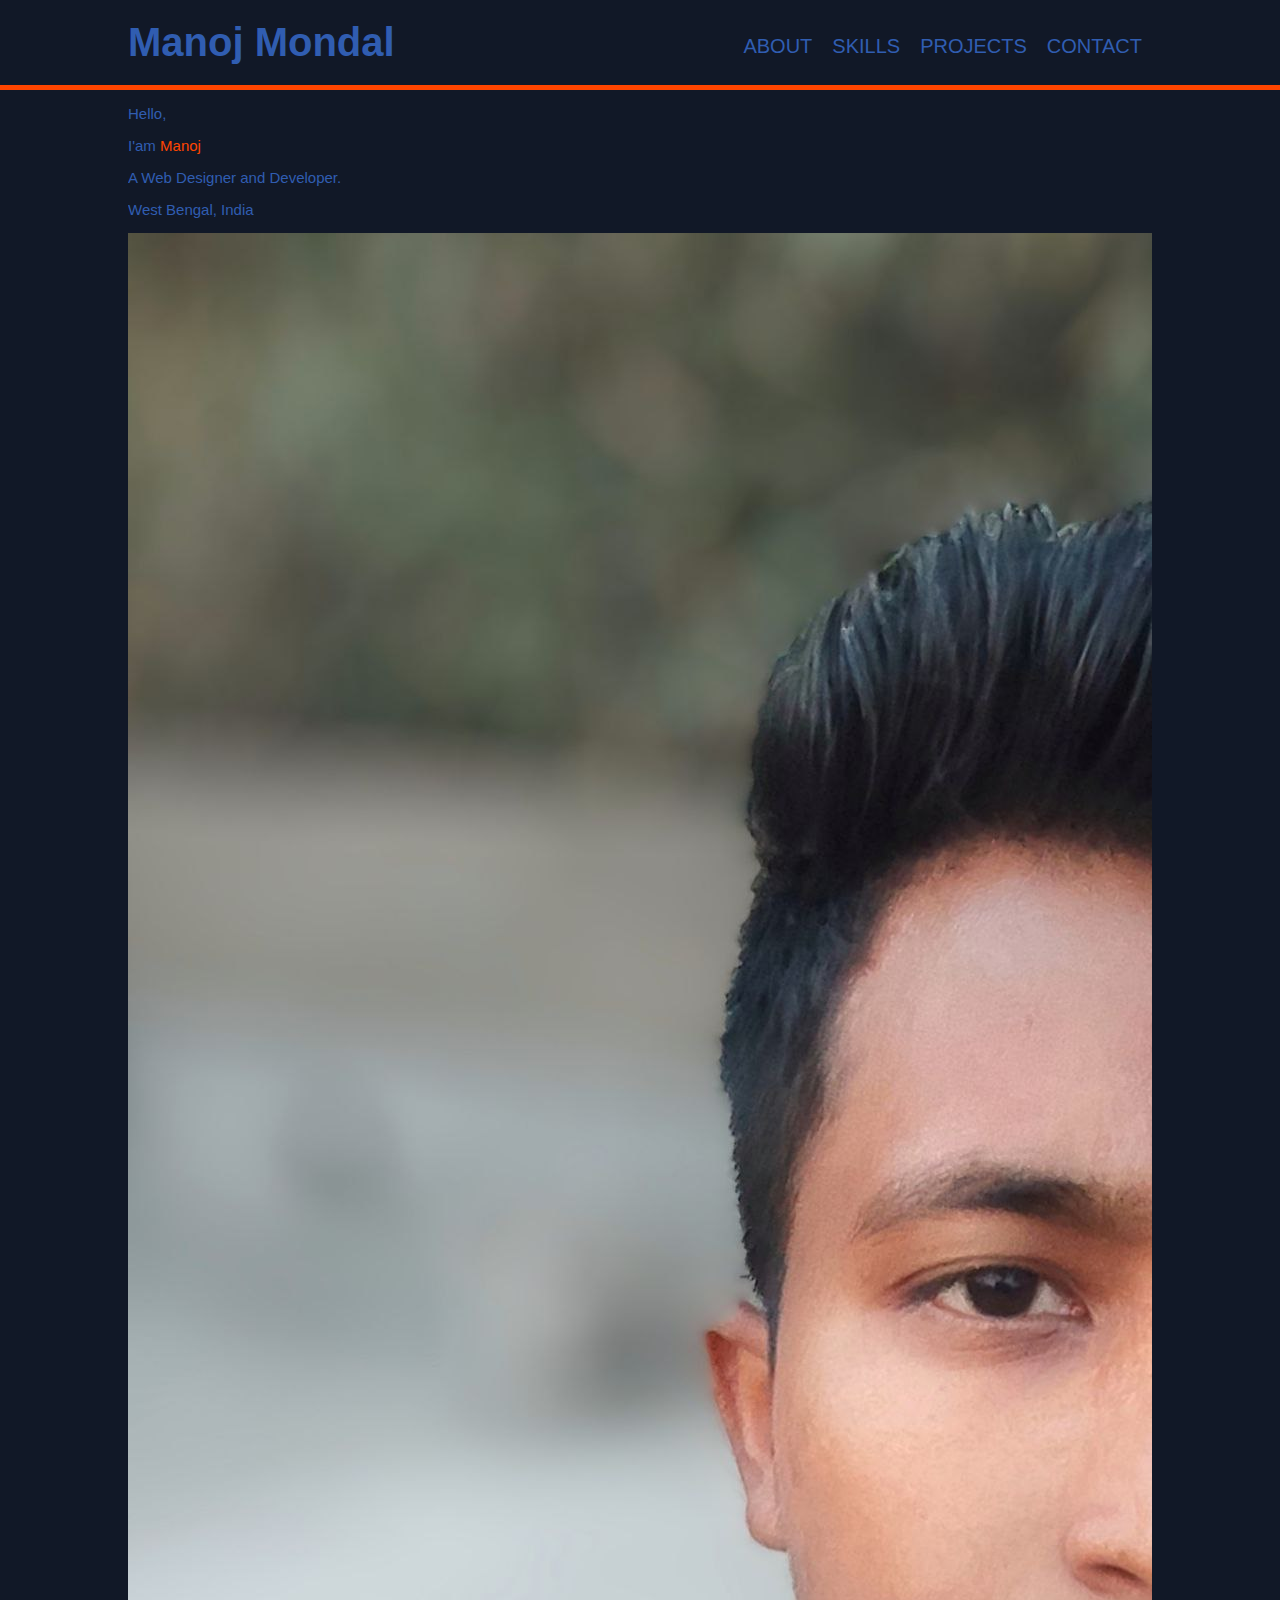
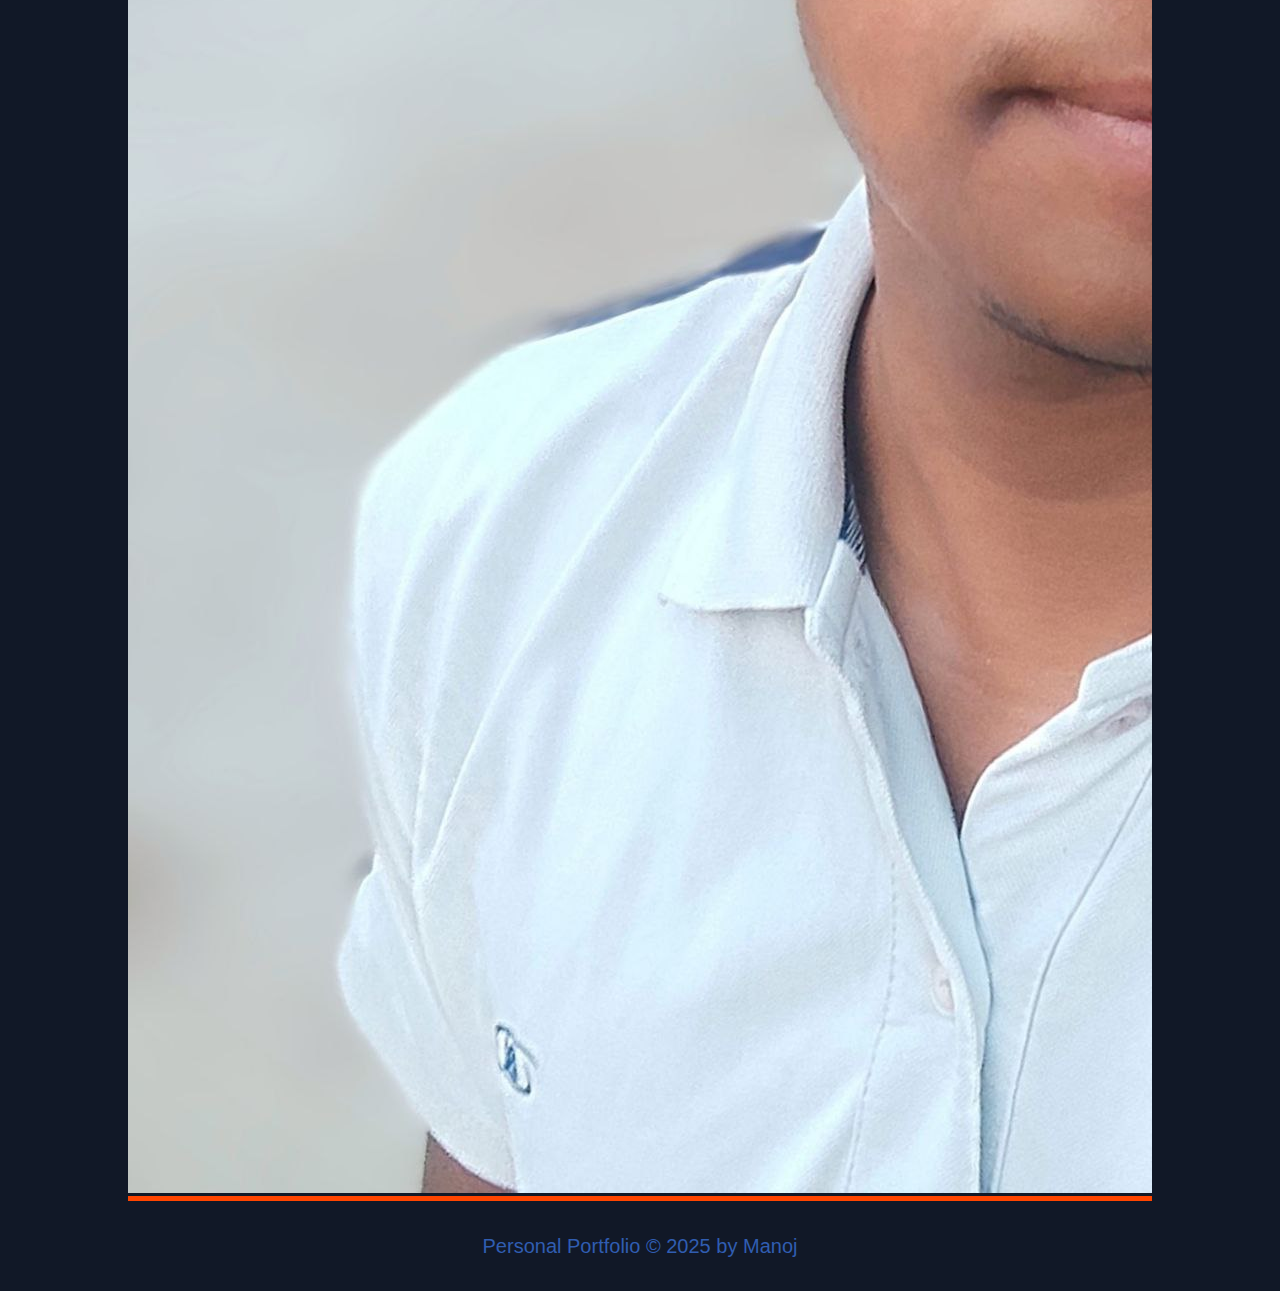
<file: contact.html>
<!DOCTYPE html>
<html>
    <!-- All Meta tags for SEO -->
    <meta name="viewport" content="width=device-width">
    <meta name="description" content="This is my personal portfolio website">
    <meta name="keywords" content="Portfolio, personat, Web Design, html css javaScrit">
    <meta name="author" conent="Manoj aka mrHock">
    <title>Personal Portfolio Website</title>

    <!-- Linking Css -->
     <link rel="stylesheet" href="style.css">
    <body>
        <!-- Header Section for Heading and top navbar -->
        <header>
            <div class="container">
                <div class="name">
                    <h1>Manoj Mondal</h1>
                </div>
                <nav class="nav1">
                    <ul class="nav-ul">
                        <li><a href="./index.html" class="current">About</a></li>
                        <li><a href="./skills.html">Skills</a></li>
                        <li><a href="./projects.html">Projects</a></li>
                        <li><a href="./contact.html">Contact</a></li>
                    </ul>
                </nav>
            </div>
        </header>
        <section class="banner container">
            <div class="description">
                <p>Hello,</p>
                <p>I'am <span>Manoj</span></p>
                <p>A Web Designer and Developer.</p>
                <p>West Bengal, India</p>
            </div>
            <div class="image">
                <img src="././Imge/profile.png" alt="myPhoto">
            </div>
        </section>
        <footer>
            <p>Personal Portfolio &copy; 2025 by Manoj</p>
        </footer>
    </body>
</html>
</file>
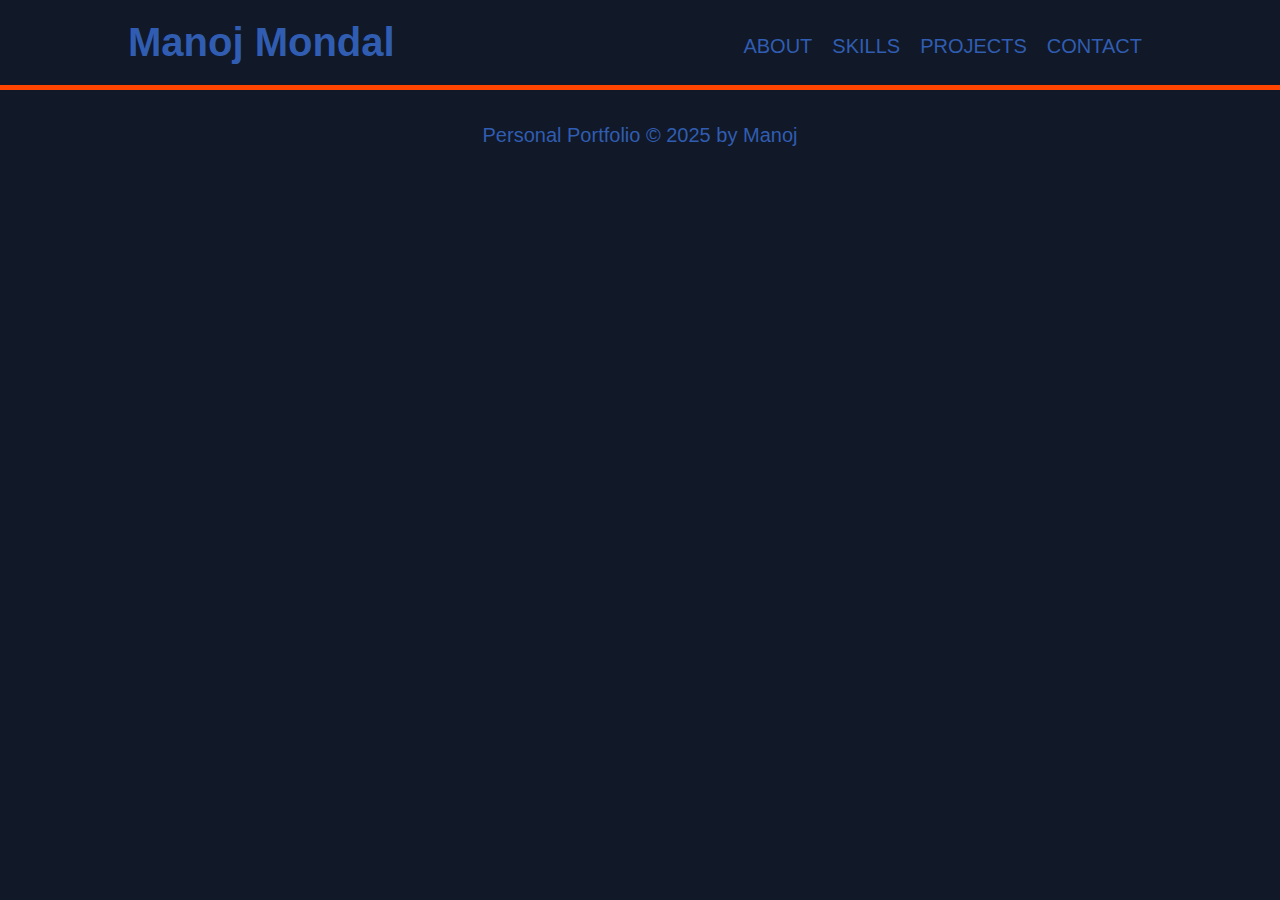
<file: skills.html>
<!DOCTYPE html>
<html>
    <!-- All Meta tags for SEO -->
    <meta name="viewport" content="width=device-width">
    <meta name="description" content="This is my personal portfolio website">
    <meta name="keywords" content="Portfolio, personat, Web Design, html css javaScrit">
    <meta name="author" conent="Manoj aka mrHock">
    <title>Personal Portfolio Website</title>

    <!-- Linking Css -->
     <link rel="stylesheet" href="style.css">
    <body>
        <!-- Header Section for Heading and top navbar -->
        <header>
            <div class="container">
                <div class="name">
                    <h1>Manoj Mondal</h1>
                </div>
                <nav class="nav1">
                    <ul class="nav-ul">
                        <li><a href="./index.html" class="current">About</a></li>
                        <li><a href="./skills.html">Skills</a></li>
                        <li><a href="./projects.html">Projects</a></li>
                        <li><a href="./contact.html">Contact</a></li>
                    </ul>
                </nav>
            </div>
        </header>
        <!-- <section class="banner container">
            <div class="description">
                <p>Hello,</p>
                <p>I'am <span>Manoj</span></p>
                <p>A Web Designer and Developer.</p>
                <p>West Bengal, India</p>
            </div>
            <div class="image">
                <img src="././Imge/profile.png" alt="myPhoto">
            </div>
        </section> -->
        <footer>
            <p>Personal Portfolio &copy; 2025 by Manoj</p>
        </footer>
    </body>
</html>
</file>
<file: style.css>
/* Global */
body{
    /* font-family: Arial, Helvetica, sans-serif; */
    font-family: 'Roboto', sans-serif;
    padding: 0;
    margin: 0;
    font-size: 15px;
    /* background: linear-gradient(135deg, rgb(153, 27, 27) rgb(150, 150, 18)); */
    color: #305db1;
    height: 100vh;
    background-color: #111827;
}

html {
    scroll-behavior: smooth;
  }

h1, h2, h3 {
font-family: 'Poppins', sans-serif;
}
  
section{
    border-bottom: 5px solid orangered;
}
/* Header Section */
.container{
    width: 80%;
    margin: auto;
    overflow: hidden;
    /* margin-top: 30px; */
}

header{
    /* background: #0f172a; */
    /* position: fixed; */
    top: 0;
    left: 0;
    width: 100%;
    background-color: #111827;
    padding: 20px 0;
    z-index: 1000;
    border-bottom: 5px solid orangered;
}
header .name{
    float: left;
    font-size: 20px;
}
header .name h1{
    margin: 0;
}
header .nav1{
    float: right;
}
header li{
    float: left;
    padding: 0 10px 0 10px;
    list-style: none;
}
header a{
    display: inline;
    text-transform: uppercase;
    color:#305db1;
    text-decoration: none;
    font-size: 20px;
    transition: all 0.3s ease-in-out;
}


header a:hover{
    color: rgb(151, 23, 44);
    font-weight: bold;
    font-size: 17px;
    
}

/* About */


#about{
    padding: 4rem 2rem;
    min-height: 60vh;
    display: flex;
    justify-content: center;
    align-items: center;
    flex-direction: column;
    padding-top: 0px;
    /* position: absolute; */
}
#about h2{
    font-size: 2.5rem;;
}

.about-container{
    display: flex;
    flex-wrap: wrap;
    justify-content: center;
    gap: 2rem;
    text-align: center;
}
.about-card{
    flex: 1 1 300px;

}

.about-card img{
    max-width: 300px;
    width: 100%;
    border-radius: 12px;
    /* display: block; */
}
.about-card h3{
    font-size: 2rem;
}
.about-card{
    display: flex;
    flex-direction: column;
    padding: 10px;
    justify-content: space-around;
    text-align: center;
}

.about-card p{
    font-size: 1.5rem;
    text-align: center;
}
span{
    color: orangered;
}

/* Resume Button */
.btn-resume {
    display: inline-block;
    margin-top: 1.5rem;
    padding: 0.75rem 1.5rem;
    background-color: orangered;
    color: white;
    font-weight: bold;
    border-radius: 8px;
    text-decoration: none;
    transition: background 0.3s;
}

.btn-resume:hover {
    background-color: #cc3300;
}

/* Skill Section */

#skills{
    padding: 4rem 2rem;
    text-align: center;
    /* background-color: #f9fafb; */
    background-color: #111827;
}
.skill-container{
    display: grid;
    grid-template-columns: repeat(auto-fit, minmax(250px, 1fr));
    gap: 2rem;
    margin-top: 2rem;
    /* grid-template-rows: repeat(auto-fit, minmax(100px, 1fr)); */
}
.skill-card{
    background: #fff;
    padding: 1.5rem;
    border-radius: 9px;
    box-shadow: 0 4px 12px rgba(0, 0, 0, 0.1);
    transition: transform 0.3s;
    text-align: justify;
    margin-bottom: 10px;
}
.skill-card:hover{
    transform: translateY(-5px);
}
#skills ul{
    list-style: none;
}


/* Projects */
#projects{
    background-color: #111827;
    padding: 4rem 2rem;
    text-align: center;
}
#projects ul{
    list-style: none;
}
.project-container{
    display: grid;
    grid-template-columns: repeat(auto-fit, minmax(250px, 1fr));
    gap: 2rem;
    margin-top: 2rem;
}
.project-card{
    background: #fff;
    padding: 1.5rem;
    border-radius: 9px;
    transition: transform 0.3s;
    text-align: justify;
    margin-bottom: 10px;
    transition: transform 0.3s;
    box-shadow: 0 4px 12px rgba(0, 0, 0, 0.1);
}
.project-card ul{
    padding-left: 0;
}

.project-card:hover{
    transform: translateY(-5px);
}
.project-card a{
    text-decoration: none;
    color: white;
    font-size: 20px;

}
.project-card button{
    padding: 5px 10px;
    margin-top: 20px;
    /* font-size: 15px; */
    background-color: #2196f3;
    border: none;
    border-radius: 9px;
    width: 70%;
    transition: all 0.3s ease-in-out;
}
.project-card button:hover{
    transform: scale(1.1);
    background-color: #1976d2 ;
    
}

.project-card .link{
    display: flex;
    width: 100%;
    justify-content: center;
    align-items: center;
}


/* Contact */

#contact{
    text-align: center;
    background-color: #111827;
    padding: 4rem;
}
#skills h2{
    font-size: 2.5rem;
    margin-bottom: 30px;
}
#projects h2{
    font-size: 2.5rem;
}
#contact h2{
    font-size: 2.5rem;
    margin-bottom: 40px;
}

.social-media{
    display: flex;
    justify-content: space-around;
    flex-wrap: wrap;
}
.social-media a{
    font-size: 6rem;
    padding: 20px;
    transition: all 0.3s ease-in-out;
}
.social-media a:hover{
    transform: scale(1.4);
}


/* Footer Section */
footer{
    min-height: 10%;
    display: flex;
    justify-content: center;
    align-items: center;
    font-size: 20px;
} 
#skills h2{
    text-align: center;
}
    
/* ResponsiveNess */
@media (max-width: 768px) {
    header .name, header .nav1 {
        float: none;
        text-align: center;
        margin: 10px 0;
    }

    .nav-ul {
        display: flex;
        flex-direction: column;
        gap: 10px;
        padding-left: 0;
    }

    .about-container {
        flex-direction: column;
        height: auto;
    }

    .project-card button {
        width: 100%;
        margin-bottom: 10px;
    }

    .project-card .link {
        flex-direction: column;
    }
}

/* Optimization to my profile */
#profilePic {
    transition: transform 0.3s ease, box-shadow 0.3s ease;
  }
  
  .hover-effect {
    transform: scale(1.1);
    border-radius: 50%;
    /* box-shadow: 0 8px 16px rgba(0, 0, 0, 0.3); */
  }
  
  /* Adding back to top button  */
  #backToTop{
    position: fixed;
    bottom: 30px;
    right: 30px;
    z-index: 100;
    font-size: 16px;
    background-color: #333;
    color: white;
    border: none;
    padding: 10px 15px;
    border-radius: 5px;
    cursor: pointer;
    transition: opacity 0.3s;
    display: none; 
  }
  #backToTop:hover {
    background-color: #555;
  }
</file>
